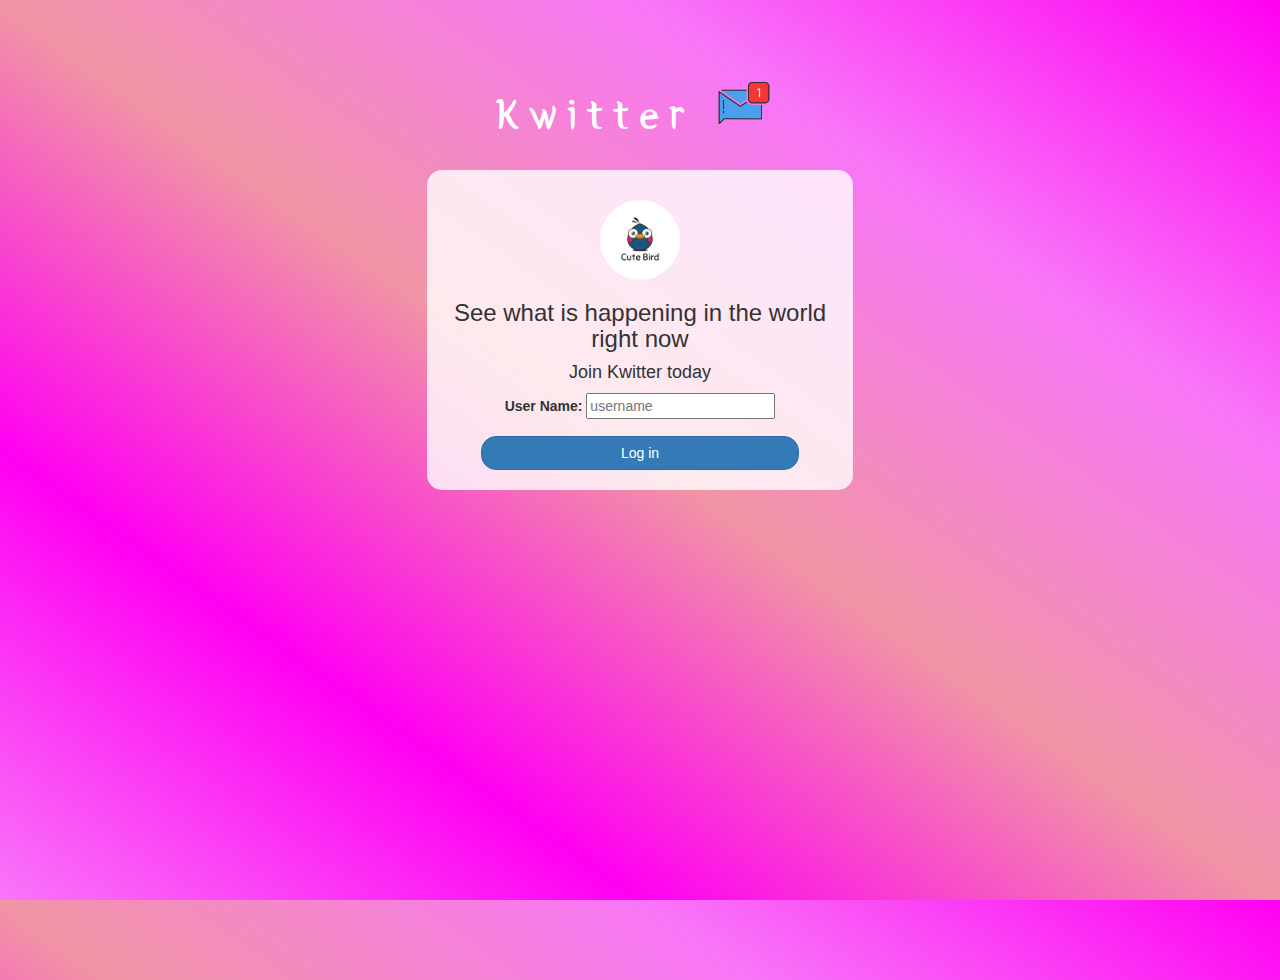
<file: index.html>
<!DOCTYPE html>
<html>
<head>
	<title>Kwitter</title>
<link href="https://fonts.googleapis.com/css?family=Yeon+Sung&display=swap" rel="stylesheet"><meta name="viewport" content="width=device-width, initial-scale=1">

<link rel="stylesheet" href="https://maxcdn.bootstrapcdn.com/bootstrap/3.4.0/css/bootstrap.min.css">
<script src="https://ajax.googleapis.com/ajax/libs/jquery/3.4.1/jquery.min.js"></script>
<script src="https://maxcdn.bootstrapcdn.com/bootstrap/3.4.0/js/bootstrap.min.js"></script>

<link rel="stylesheet" type="text/css" href="style.css">
<script src="kwitter.js"></script>
</head>
<body>
<center>
	<h1 class="header">	
		Kwitter	<sup>
	<img src="m2.png">
	</sup>
</h1>
	<div class="col-lg-4 col-md-6 col-sm-6 col-xs-11 login_div">
	<img src="logo.png" class="logo">
		<h3 >See what is happening in the world right now</h3>
		<h4 >Join Kwitter today</h4>
		<div class="form-group">
		  <label >User Name:</label>
		  <input type="text" id="user_name" class="form-conrtol" placeholder="username">

		</div>
		<button id="login_button" class="btn btn-primary" onclick="addUser();">Log in</button>
		<br><br>
	</div>
</center>
</body>
</html>
</file>
<file: style.css>
html, body
{
  height: 100%;
  margin: 0;
}

body
{
background-image: linear-gradient(to right top,rgb(248, 118, 248), rgb(255, 0, 242), rgb(241, 149, 165), rgb(248, 118, 248), rgb(255, 0, 242));
}

.header
{
	color: white;font-family: 'Yeon Sung';font-size: 45px;letter-spacing: 10px;margin-top: 80px;
}
.header img
{
	width: 80px;margin-left: -15px;
}

.login_div
{
	background: rgba(255,255,255,0.8);float: none;border-radius: 15px;
}

.logo
{
	width: 80px;margin-top: 30px;border-radius: 40px;
}

#login_button
{
	width: 80%;border-radius: 15px;
}

.room_name
{
	cursor: pointer;
	font-size: 20px;
}


#logout
{
	font-size: 20px; float: right;
}


#output
{
	padding: 10px; width:80%;background: rgba(255,255,255,0.8);border-radius: 15px;
}

.input_div_room_page
{
	width: 80%;
}

.input_div label
{
	color: white;font-size: 20px;
}


.input_div_message_page
{
	position: fixed;bottom: 0px;width: 100%;background: rgba(255,255,255,0.8);
}
.input_div_message_page label
{
	color: black;
}
.input_div_message_page #msg
{
	width: 80%;
}
.input_div_message_page button
{
	margin-top: 15px;
	width: 50%; 
}
.color_white
{
	color: white
}

.user_tick
{
	width:20px;
}
.message_h4
{
	padding-left:5px;color:grey;
}
</file>
